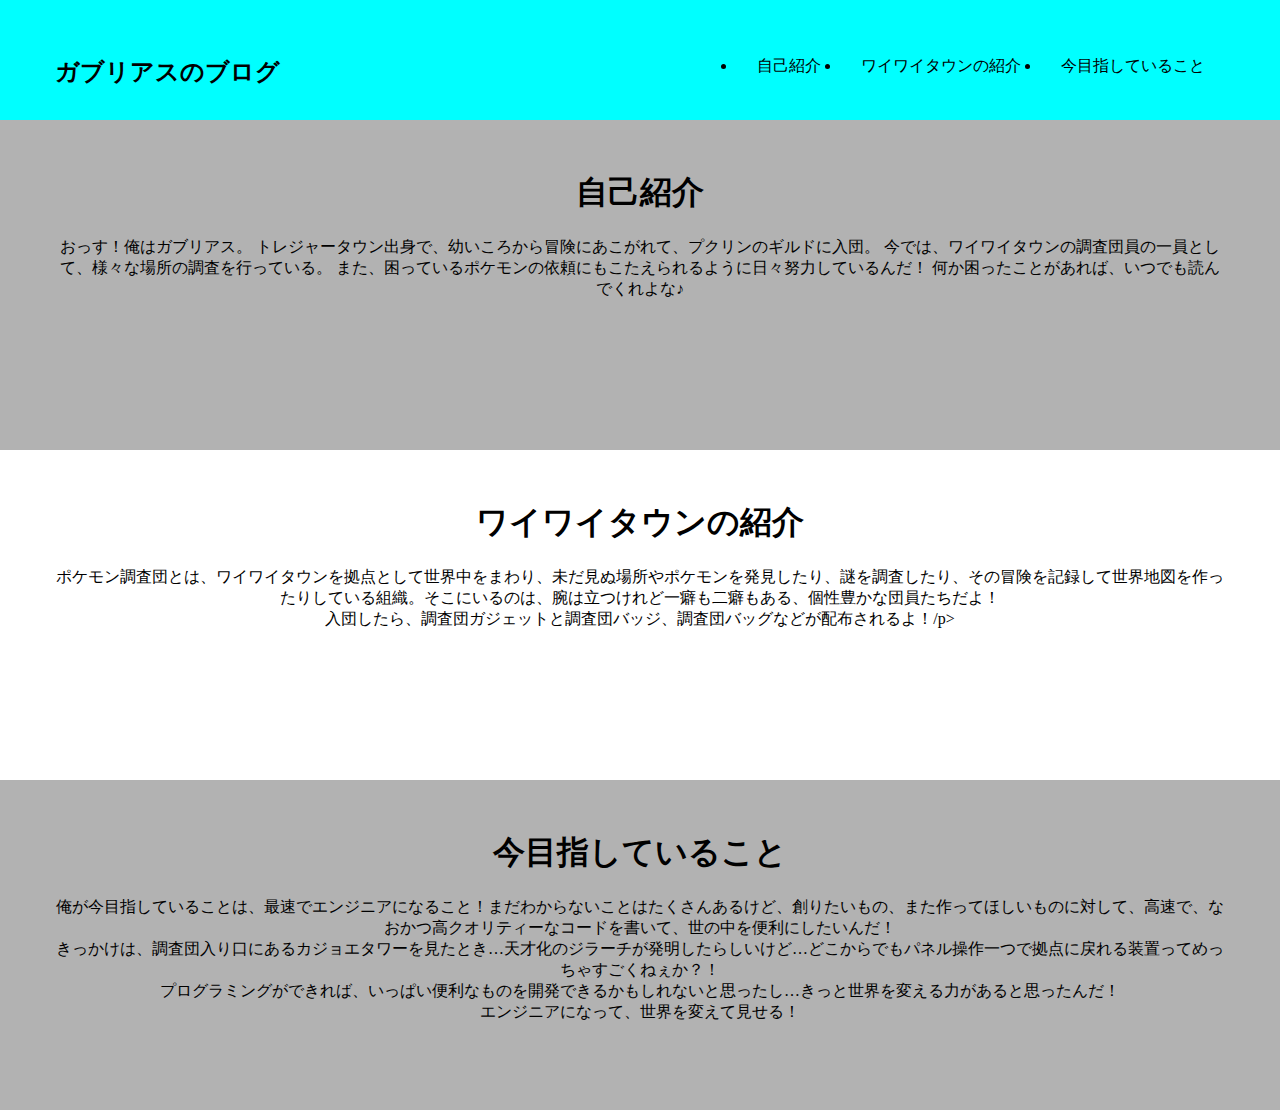
<file: test-html.html>
<!DOCTYPE html>
<html>
  <head>
    <meta charset="utf-8">
    <title>練習用</title>
    <style>
      body{
        margin:0;
        padding:0;
      }
      .clear{
        clear:both;
      }
      .container{
        width:1170px;
        margin:0 auto;
      }
      header{
        background-color:aqua;
        padding-top:40px;
        padding-bottom:40px;
        height:40px;
      }
      header h1{
        font-size:24px;
        float:left;

      }

      header ul{
        float:right;

      }
      header li{
        float:left;
        padding:0 20px;
      }
      .main-contents{
        padding-top:30px;
        height:300px;
        text-align:center;
      }
      .main-contents:nth-child(odd){
        background-color:rgba(0,0,0,0.3)
      }


    </style>
  </head>
  <body>
    <header>
      <div class="container">
        <h1>ガブリアスのブログ</h1>
        <ul>
          <li>自己紹介</li>
          <li>ワイワイタウンの紹介</li>
          <li>今目指していること</li>
        </ul>
      </div>
    </header>
    <div class="clear"></div>
    <div class="main-contents">
      <div class="container">
        <h1>自己紹介</h1>
        <p>おっす！俺はガブリアス。
          トレジャータウン出身で、幼いころから冒険にあこがれて、プクリンのギルドに入団。
          今では、ワイワイタウンの調査団員の一員として、様々な場所の調査を行っている。
          また、困っているポケモンの依頼にもこたえられるように日々努力しているんだ！

          何か困ったことがあれば、いつでも読んでくれよな♪</p>
      </div>
    </div>
    <div class="main-contents">
      <div class="container">
        <h1>ワイワイタウンの紹介</h1>
        <p>ポケモン調査団とは、ワイワイタウンを拠点として世界中をまわり、未だ見ぬ場所やポケモンを発見したり、謎を調査したり、その冒険を記録して世界地図を作ったりしている組織。そこにいるのは、腕は立つけれど一癖も二癖もある、個性豊かな団員たちだよ！<br>
          入団したら、調査団ガジェットと調査団バッジ、調査団バッグなどが配布されるよ！/p>
      </div>
    </div>
    <div class="main-contents">
      <div class="container">
        <h1>今目指していること</h1>
        <p>俺が今目指していることは、最速でエンジニアになること！まだわからないことはたくさんあるけど、創りたいもの、また作ってほしいものに対して、高速で、なおかつ高クオリティーなコードを書いて、世の中を便利にしたいんだ！<br>
          きっかけは、調査団入り口にあるカジョエタワーを見たとき…天才化のジラーチが発明したらしいけど…どこからでもパネル操作一つで拠点に戻れる装置ってめっちゃすごくねぇか？！<br>
          プログラミングができれば、いっぱい便利なものを開発できるかもしれないと思ったし…きっと世界を変える力があると思ったんだ！<br>
          エンジニアになって、世界を変えて見せる！</p>
      </div>
    </div>

  </body>
</html>
</file>
